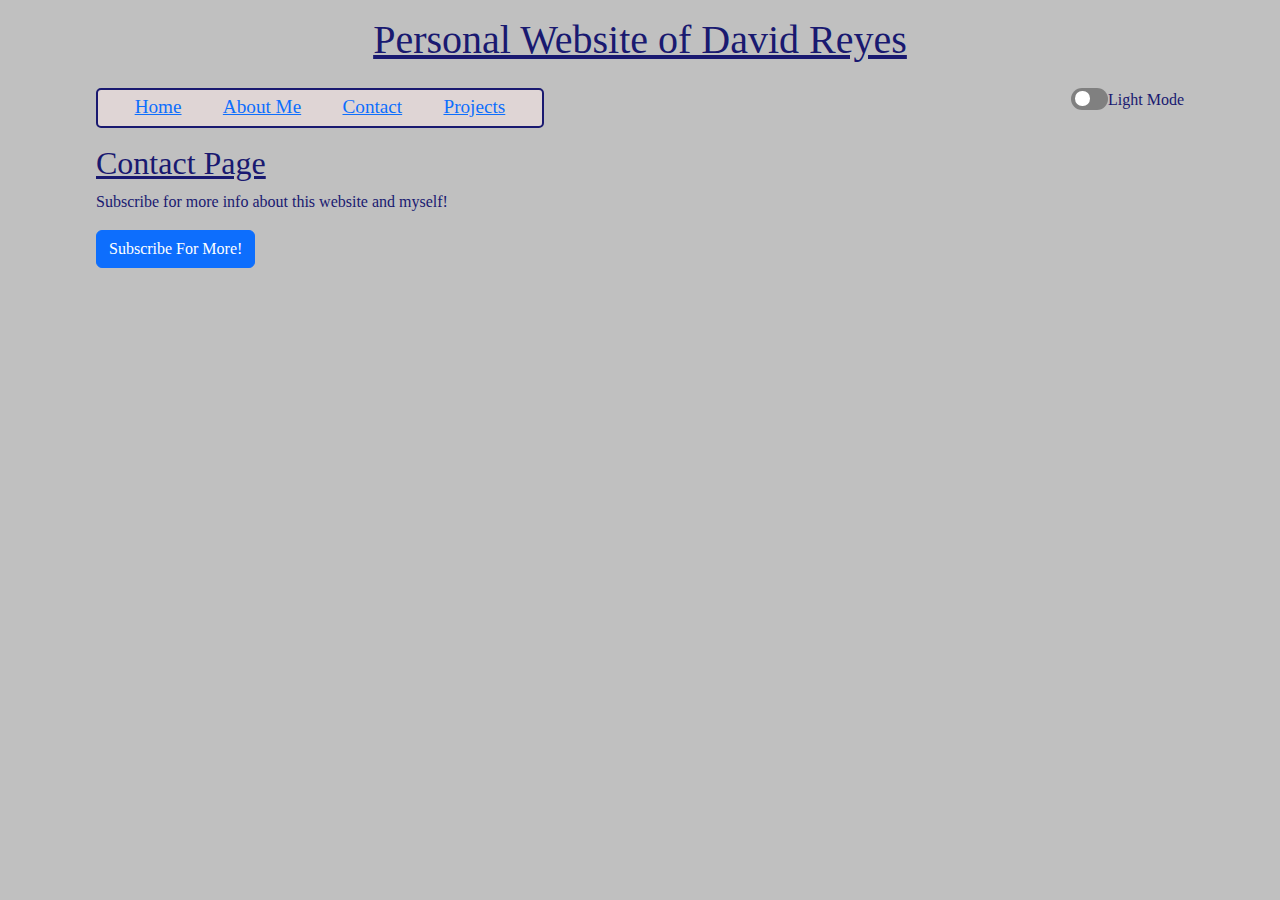
<file: contact-us.html>
<!DOCTYPE html>
<html lang="en">
<head>
    <meta charset="UTF-8">
    <meta name="viewport" content="width=device-width, initial-scale=1.0">
    <meta name="description" content="personal practice website of David Reyes contact page">
    <title>Personal Website of David Reyes - Contact Page</title>
    <link rel="icon" type="image/x-icon" href="./media/images/orb_favicon.png">
    <link rel="stylesheet" href="https://cdn.jsdelivr.net/npm/bootstrap@5.2.3/dist/css/bootstrap.min.css">
    <link rel="stylesheet" href="./css/style.css">

</head>
<body>
    <h1 class="heading" style="text-align:center">Personal Website of David Reyes</h1>

    <div class="header">

      <div class="nav-menu">
          <a href="index.html">Home</a>
          <a href="about-us.html">About Me</a>
          <a class="active" href="contact-us.html">Contact</a>
          <!-- <a href="products/single-products.html">Products</a> -->
          <a href="projects.html">Projects</a>
      </div>

        <div class="light-dark-button">
          <p style="float:right" class="mode-status">Light Mode</p>
          <label class="toggle-switch">
            <input type="checkbox" id="mode-toggle">
            <span class="slider"></span>
          </label>
        </div>
    </div>
    

    <h2>Contact Page</h2>
    <p>Subscribe for more info about this website and myself!</p>

    <button class="btn btn-primary" data-bs-toggle="modal" data-bs-target="#exampleModal" type="button">Subscribe For More!</button>
      
    <div class="modal" tabindex="-1" id="exampleModal">
      <div class="modal-dialog modal-dialog-centered">
        <div class="modal-content" style="color:black">
          <div class="modal-header">
            <h2 class="heading">Your Contact Info</h2>
            <button type="button" class="btn-close" data-bs-dismiss="modal" aria-label="Close"></button>
          </div>
          <div class="modal-body">
            <div id="form-submitted-msg">Form successfully submitted</div>
            <form id="subscribeForm" action="submit_form" method="post">   
              <div class="input-group">
                <label for="fname">First Name: </label>
                <input class="rounded form-control" type="text" id="fname" name="fname" placeholder="First Name" required>
                <small class="error-msg invalid-feedback">Required</small>
              </div>
              <div class="input-group">
                <label for="lname">Last Name: </label>
                <input class="rounded form-control" type="text" id="lname" name="lname" placeholder="Last Name" required>
                <small class="error-msg invalid-feedback">Required</small>
              </div>
              <div class="input-group">
                <label for="e-mail">E-mail: </label>
                <input class="rounded form-control" type="email" id="e-mail" name="e-mail" placeholder="e-mail" required>
                <small class="error-msg invalid-feedback">Required</small>
              </div>
              <div class="input-group">
                <label for="phonenum">Phone #: </label>
                <input class="rounded form-control" type="tel" id="phonenum" name="phonenum" placeholder="1234567890" pattern="[0-9]{10}" required>
                <small class="error-msg invalid-feedback">Required</small>
              </div>
            <input type="submit" class="btn btn-success submit" value="Subscribe" data-bs-toggle="modal" data-bs-target="#exampleModal" disabled>
          </form>             
          </div>
          <div class="modal-footer">
            <button type="button" class="btn btn-secondary" data-bs-dismiss="modal">Close</button>
          </div>
        </div>
      </div>
    </div>
    <script src="https://cdn.jsdelivr.net/npm/bootstrap@5.2.3/dist/js/bootstrap.bundle.min.js"></script>
    <script src="./javascript/mysiteJavascript.js"></script>    
</body>
</html>
</file>
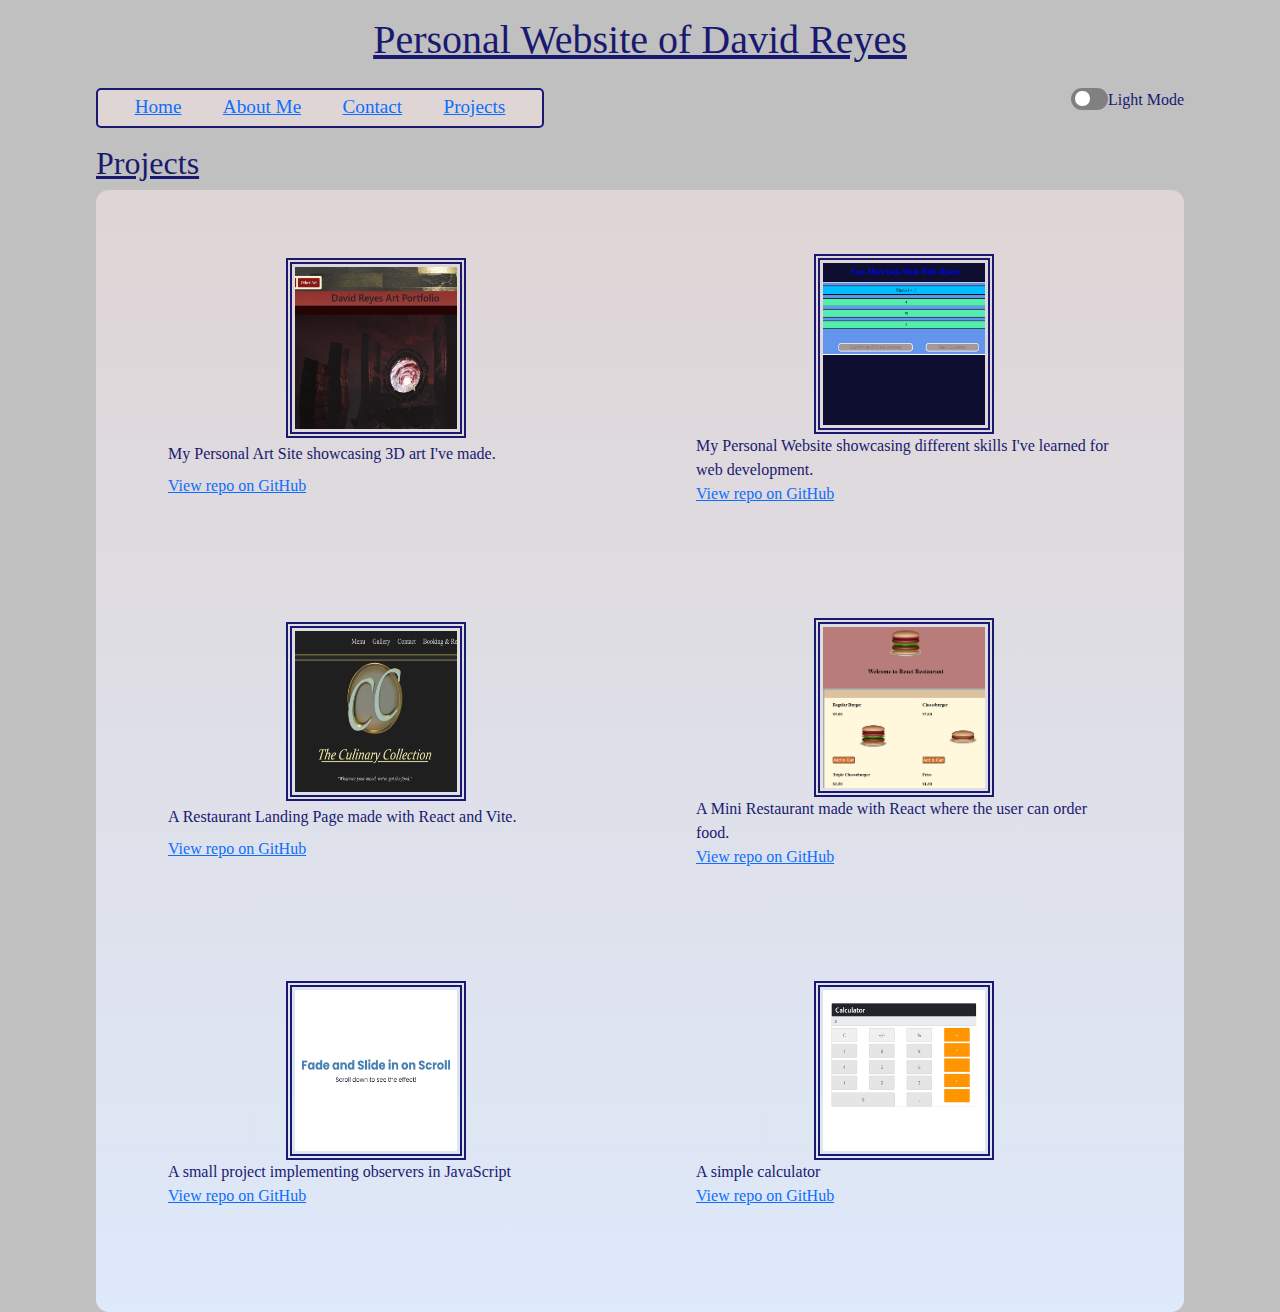
<file: projects.html>
<!DOCTYPE html>
<html lang="en">
<head>
    <meta charset="UTF-8">
    <meta name="viewport" content="width=device-width, initial-scale=1.0">
    <meta name="description" content="personal practice website of David Reyes new page">
    <title>Personal Website of David Reyes - New Page</title>
    <link rel="icon" type="image/x-icon" href="./media/images/orb_favicon.png">
    <link rel="stylesheet" href="https://cdn.jsdelivr.net/npm/bootstrap@5.2.3/dist/css/bootstrap.min.css">
    <link rel="stylesheet" href="./css/style.css">

</head>
<body>
    <h1 class="heading" style="text-align:center">Personal Website of David Reyes</h1>

    <div class="header">
        <div class="nav-menu">
            <a  href="index.html">Home</a>
            <a  href="about-us.html">About Me</a>
            <a href="contact-us.html">Contact</a>
            <!-- <a href="products/single-products.html">Products</a> -->
            <a class="active" href="projects.html">Projects</a>
        </div>

        <div class="light-dark-button">
            <p style="float:right" class="mode-status">Light Mode</p>
            <label class="toggle-switch">
                <input type="checkbox" id="mode-toggle">
                <span class="slider"></span>
            </label>
        </div>
    </div>   

    <h2>Projects</h2>
    <div class="grid-item">
        <div class="project-container">
            <div class="project">
                <img src="./media/images/art-portfolio-site-thumbnail.png" alt="personal-art-site-thumbnail">
                My Personal Art Site showcasing 3D art I've made.
                <a href="https://github.com/D-Reyes216/personal-art-site" target="_blank">View repo on GitHub</a>
            </div>
            <div class="project">
                <img src="./media/images/project-12-quiz.png" alt="project-10-thumbnail">
                My Personal Website showcasing different skills I've learned for web development.
                <a href="https://github.com/D-Reyes216/C1-project-12" target="_blank">View repo on GitHub</a>
            </div>
            <div class="project">
                <img src="./media/images/react-restaurant-landing-page-thumbnail.png" alt="React Restaurant Landing Page">
                A Restaurant Landing Page made with React and Vite.
                <a href="https://github.com/D-Reyes216/React-Vite-Restaurant-1" target="_blank">View repo on GitHub</a>
            </div>
            <div class="project">
                <img src="./media/images/react-mini-restaurant-thumbnail.png" alt="React Mini Restaurant App">
                A Mini Restaurant made with React where the user can order food.
                <a href="https://github.com/D-Reyes216/react-mini-restaurant" target="_blank">View repo on GitHub</a>
            </div>
            <div class="project">
                <img src="./media/images/week-10-mini-project-thumbnail.png" alt="c1 week 10 mini-project">
                A small project implementing observers in JavaScript
                <a href="https://github.com/D-Reyes216/C1-week-10-mini-project" target="_blank">View repo on GitHub</a>
            </div>
            <div class="project">
                <img src="./media/images/c1-calculator-project.png" alt="c1-calculator-thumbnail">
                A simple calculator
                <a href="https://github.com/D-Reyes216/C1-calculator-project" target="_blank">View repo on GitHub</a>
            </div>

        </div>
    </div>


    <script src="https://cdn.jsdelivr.net/npm/bootstrap@5.2.3/dist/js/bootstrap.bundle.min.js"></script>
    <script src="./javascript/mysiteJavascript.js"></script>
</body>
</html>
</file>
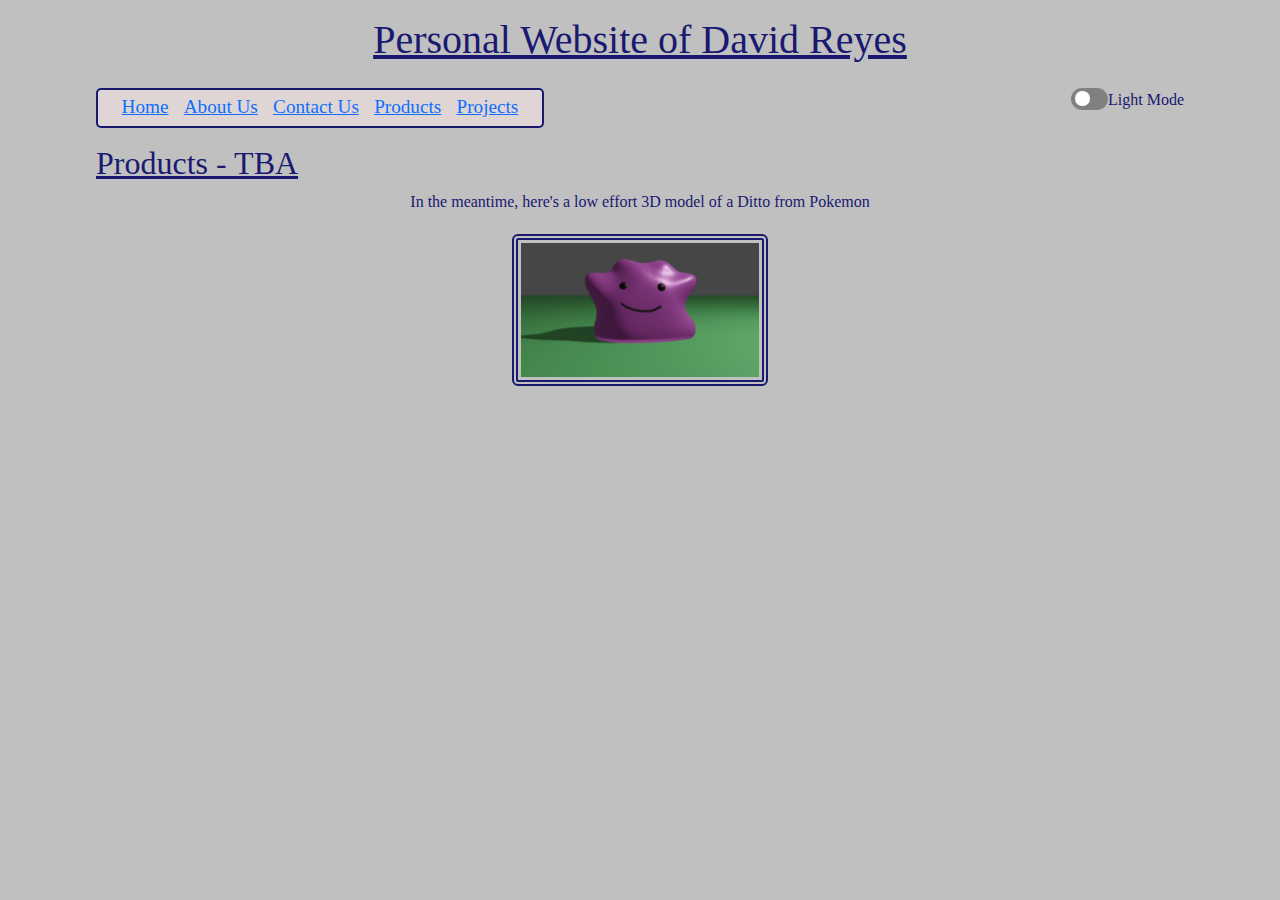
<file: products/single-products.html>
<!DOCTYPE html>
<html lang="en">
<head>
    <meta charset="UTF-8">
    <meta name="viewport" content="width=device-width, initial-scale=1.0">
    <meta name="description" content="personal practice website of David Reyes products page">
    <title>Personal Website of David Reyes - Products Page</title>
    <link rel="icon" type="image/x-icon" href="../media/images/orb_favicon.png">
    <link rel="stylesheet" href="https://cdn.jsdelivr.net/npm/bootstrap@5.2.3/dist/css/bootstrap.min.css">
    <link rel="stylesheet" href="../css/style.css">

</head>
<body>
    <h1 class="heading" style="text-align:center">Personal Website of David Reyes</h1>

    <div class="header">
        <div class="nav-menu">
            <a href="../index.html">Home</a>
            <a href="../about-us.html">About Us</a>
            <a href="../contact-us.html">Contact Us</a>
            <a class="active" href="./single-products.html">Products</a>
            <a href="../projects.html">Projects</a>
        </div>

        <div class="light-dark-button">
            <p style="float:right" class="mode-status">Light Mode</p>
            <label class="toggle-switch">
                <input type="checkbox" id="mode-toggle">
                <span class="slider"></span>
            </label>
        </div>
    </div>
        
    <h2>Products - TBA</h2>
    
    <p style="text-align:center">In the meantime, here's a low effort 3D model of a Ditto from Pokemon</p>
    <img style="display: block; margin-left: auto; margin-right: auto;" class="rounded pic" 
        src="../media/images/discount ditto.png" alt="img of low effort 3D Ditto">

    <script src="https://cdn.jsdelivr.net/npm/bootstrap@5.2.3/dist/js/bootstrap.bundle.min.js"></script>
    <script src="../javascript/mysiteJavascript.js"></script>
</body>
</html>
</file>
<file: css/style.css>
body {
  font-family: Georgia, "Times New Roman", Times, serif;
  background-color: silver;
  color: midnightblue;
  margin: auto;
  width: 85%;
  grid-template-areas: "about about topics" "hobbies hobbies hobbies" "pics pics pics" "random random random" "footer footer footer";
  transition: all .5s ease-in;
}

img {
  margin: 20px;
  border-style: double;
  border-width: 6px;
  border-color: midnightblue;
  padding: 3px;
}

h2 {
  text-decoration: underline;
}

.heading {
  text-decoration: underline;
  padding: 1rem;
}
.header {
  display: flex;
  justify-content: space-between;
  margin-bottom: 1rem;
}

.nav-menu {
  display: flex;
  justify-content: space-around;
  flex-wrap: wrap;
  min-width: 35vw;
  width: 21.5rem;
  padding: 3px 1rem;
  border: 2px double midnightblue;
  border-radius: 5px;
  background-color: rgb(223, 213, 213);
  font-size: 1.2rem;
}
.indent {
  text-indent: 40px;
}

.grid-item {
  opacity: 0;
  display: flex;
  flex-direction: column;
  background-image: linear-gradient(rgb(223, 213, 213),rgb(222, 233, 250));
  /* background-color: rgb(204, 219, 243); */
  border-radius: 1vmax;
  padding: .5rem 1rem 3rem;
  transition: all .5s ease-in;
}

.pic {
  max-height: 30rem;
  max-width: 30rem;
  animation: fade-in 4s forwards;
}

.project-container {
  display: grid;
  grid-template-columns: 1fr 1fr 1fr;
}

.project {
  padding: 3.5rem;
  display: grid;
}

.project img{
  max-width: 20vw;
  height: 14vmax;
  width: 14vmax;
}

/* dark mode */
.light-dark-button{
  align-self: end;
}
.dark-mode {
  background-color: #0f1325;
  color: azure;
  transition: all .5s ease-in;
}

.dark-mode-div {
  background-image: linear-gradient(rgb(59, 59, 87),rgb(24, 39, 61));
  color: azure;
  object-fit: fill;
}

.toggle-switch {
  position: relative;
  display: inline-block;
  width: 2.3rem;
  height: 1.36rem;
  margin-bottom: 0.63rem;
  margin-inline: auto;
}

.toggle-switch input {
  opacity: 0;
  width: 0;
  height: 0;
}

.slider {
  position: absolute;
  cursor: pointer;
  top: 0;
  left: 0;
  right: 0;
  bottom: 0; 
  background-color: gray;
  transition: all .5s ease-in;
  border-radius: 1.5rem;
}

.slider:before {
  position: absolute;
  content: "";
  height: .9rem;
  width: .9rem;
  left: 0.25rem;
  bottom: 0.25rem;
  background-color: white;
  transition: 0.4s;
  border-radius: 50%;
}

input:checked + .slider {
  background-color: #2196f3;
}

input:focus + .slider {
  box-shadow: 0 0 2px #2196f3;
}

input:checked + .slider:before {
  transform: translateX(.9rem);
}

/* image slider */
 /* *, *::before, *::after {
  box-sizing: border-box;
  margin: 0;
  padding: 0;
} */

.slider-container {
  display: flex;
  justify-content: space-evenly;
  width: 100%;
  min-height: calc(20vh - 4.25rem);
  gap: 2rem;
}

#slider-images, #slider-images2 {
  position: relative;
  width: 500px;
  height: 400px;
}

#slider-images img, #slider-images2 img {
  position: absolute;
  top: 0;
  left: 0;
  width: 100%;
  height: 100%;
  opacity: 0;
  border-radius: 10px;
  transition: all 1s ease-in-out;
}

#slider-images img.active, #slider-images2 img.active {
  opacity: 1;
}

.button {
  position: relative;
  top: 100%;
  /* transform: translateY(50%); */
  transform: translateX(230%);
  top:85%;
  border: 3px solid #fff;
  border-radius: 50%;
  width: 5rem;
  height: 5rem;
  background-color: #717171;
  color: #f1f1f1;
  font-size: 1.25rem;
  font-stretch: expanded;
  cursor: pointer;
  transition: all 200ms ease-in-out;
}

.button:hover {
  background-color: steelblue;
}

.button#prev, button#prev2 {
  left: -40%;
  padding: 1rem 2rem 1rem 1.5rem;
}

.button#next, button#next2 {
  right: -40%;
  padding: 1rem 1.5rem 1rem 2rem;
}


/* div intersection slider */
.slide-in {
  opacity: 1 !important;
  transform: translateX(0); 
}


/* draggable elements */
.drag-drop-shapes {
  display: flex;
}

#dropzone-square {
  height: 7rem;
  width: 7rem;
  background-color: #7732a8;
  margin: 2rem;
}

#dropzone-triangle {
  margin: 2rem;
  height: 0;
  width: 0;
  border-left: 4rem solid transparent;
  border-right: 4rem solid transparent; 
  border-bottom: 7rem solid #7732a8;
}

#dropzone-circle {
  height: 7rem;
  width: 7rem;
  margin: 2rem;
  border-radius: 50%;
  background-color: #7732a8;
}

#drag-square {
  background-color: #2596be;
  height: 4rem;
  width: 4rem;
  margin: 2rem;
}

#drag-triangle {
  height: 0;
  width: 0;
  margin-top: 4rem;
  margin: 2rem;
  border-left: 2rem solid transparent;
  border-right: 2rem solid transparent;
  border-bottom: 4rem solid #2596be;
}

#drag-circle {
  background-color: #2596be;
  height: 4rem;
  width: 4rem;
  margin: 2rem;
  border-radius: 50%;
}

/* form validation */
*, *::before, *::after {
  box-sizing: border-box;
  margin: 0;
  padding: 0;
}

#form-submitted-msg {
  margin-bottom: 3rem;
  border-radius: 3px;
  background-color: rgb(67, 161, 67);
  padding: 0.5rem;
  width: 40%;
  text-align: center;
  color: #fff;
  display: none;
}

#subscribeForm {
  width: 60%;
}

.input-group {
  margin-bottom: 1.5rem;
}

.error-msg {
  display: none;
}

/* Leaflet map */
.leaflet-map {
  display: flex;
}

#map {
  margin: 1rem;
}

.leaflet-map button {
  background-color: rgb(25, 115, 143);
  color: white;
  border-radius: 5px;
  padding: 5px;
}

/* gets rid of map grid and marker borders becauese they use 'img' tag which i used for my own images */
.leaflet-pane img {
  border: 0px; 
}

@media (max-width: 760px) {
  .grid-pictures {
    display: flex;
    flex-wrap: wrap;
    gap: 6rem;
    align-items: flex-start;
  }
  .pic {
    max-width: 10vw;
  }

  .drag-drop-shapes {
    display: grid;
  }

}
@media (max-width: 1445px) {
  .grid-pictures {
    display: flex;
    flex-wrap: wrap;
    gap: 6rem;
    align-items: flex-start;
  }
  .pic {
    /* min-height: 60vw; */
    /* min-width: 60vw; */
    max-width: 20vmax;
  } 
   .slider-container {
    display: grid;
    grid-gap: 6vh;
  }

  #slider-images, #slider-images2 {
    max-width: 35vmax;
    max-height: 35vmax;
  }
  .project-container {
    display: grid;
    grid-template-columns: 1fr 1fr;
  }
  .project img{
    max-width: 70%;
    margin: auto;
  }
  .button{
    position: absolute;
    top: 70%;
    transform: translateX(20%);
  }
  .drag-drop-shapes {
    /* flex-direction: column; */
    grid-template-columns: 1fr 1fr;
  }
}
.fade-in {
  animation: fade-in 3s forwards;
}

@keyframes fade-in {
  from {
    opacity: 0;
  }
  to {
    opacity: 1;
  }
}
</file>
